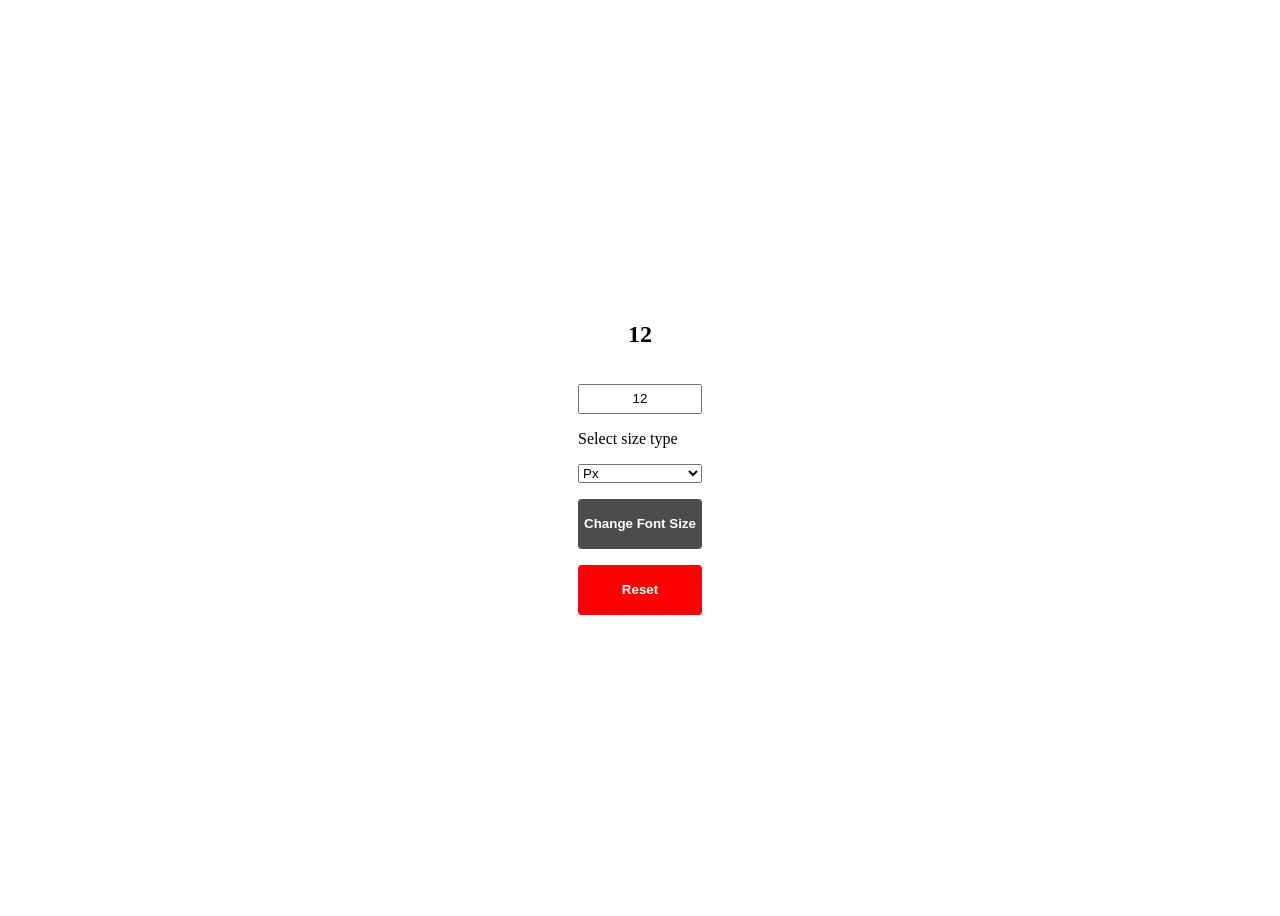
<file: fontsize-changer/index.html>
<html lang="en">
  <head>
    <meta charset="UTF-8" />
    <meta name="viewport" content="width=device-width, initial-scale=1.0" />
    <title>FontSizeChanger</title>
    <link rel="stylesheet" href="style.css" />
  </head>
  <body>
    <div class="size-change">
      <h2 class="change">12</h2>
    </div>
    <div class="container">
      <div class="inp-size">
        <input type="number" id="inp-size" min="1" max="100" value="12" />
        <label for="files">Select size type</label>
        <select name="select-type" id="select-type">
          <optgroup label="size">
            <option value="px">Px</option>
            <option value="rem">Rem</option>
            <option value="em">Em</option>
          </optgroup>
        </select>
        <button id="submit-change">Change Font Size</button>
        <button id="reset-btn">Reset</button>
      </div>
    </div>
    <script>
      $(document).ready(function () {
        $("#submit-change").click(function () {
          var size = $("#inp-size").val();
          var type = $("#select-type").val();
          $(".change").css("font-size", size + type);
        });
        $("#reset-btn").click(function () {
          $(".change").css("font-size", "12px");
        });
      });
    </script>
    <script src="https://cdnjs.cloudflare.com/ajax/libs/jquery/3.7.1/jquery.min.js"></script>
    <script>
      $(document).ready(function () {
        $("#submit-change").click(function () {
          var size = $("#inp-size").val();
          var type = $("#select-type").val();
          $(".change").css("font-size", size + type);
        });
        $("#reset-btn").click(function () {
          $(".change").css("font-size", "12px");
        });
      });
    </script>
  </body>
</html>
</file>
<file: fontsize-changer/style.css>
body {
  display: flex;
  justify-content: center;
  align-items: center;
  flex-direction: column;
  height: 100vh;
}

.change {
  text-align: center;
}
.container {
  display: flex;
  gap: 16px;
  margin-top: 16px;
}
input[type="number"]::-webkit-inner-spin-button,
input[type="number"]::-webkit-outer-spin-button {
  -webkit-appearance: none;
  margin: 0;
}
input[type="number"] {
  -moz-appearance: textfield;
  text-align: center;
  height: 30px;
}
.inp-size {
  display: flex;
  flex-direction: column;
  gap: 16px;
}
#submit-change {
  height: 50px;
  font-family: Arial, Helvetica, sans-serif;
  font-weight: bold;
  background-color: #4c4c4c;
  color: #fff;
  border: none;
  border-radius: 4px;
}
#reset-btn {
  height: 50px;
  font-family: Arial, Helvetica, sans-serif;
  font-weight: bold;
  background-color: red;
  color: #fff;
  border: none;
  border-radius: 4px;
}
</file>
